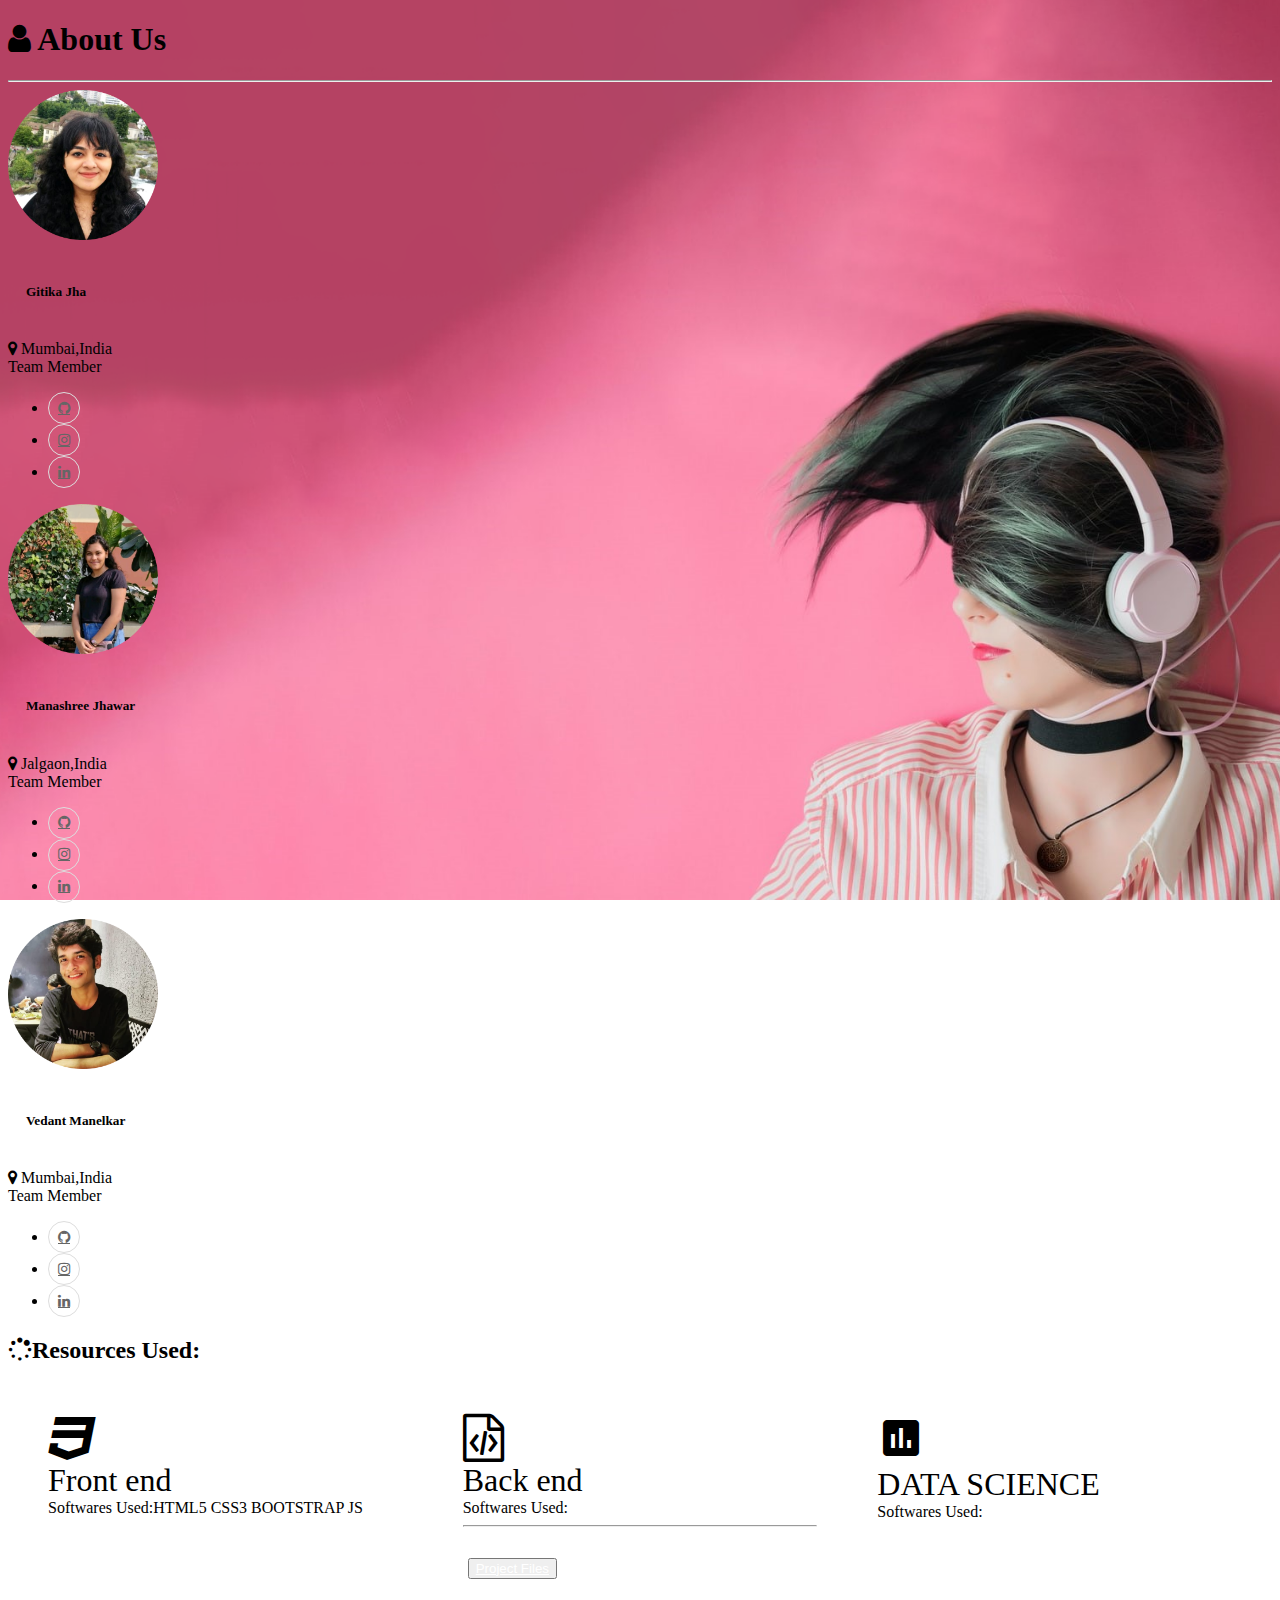
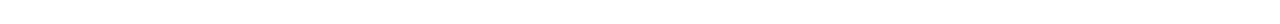
<file: prototype.html>
<!DOCTYPE html>
<html>
<head>
    <meta charset="utf-8">
    <meta name="viewport" content="width=device-width, initial-scale=1, shrink-to-fit=no">
    <title>About Us</title>
    <link rel="stylesheet" href="https://stackpath.bootstrapcdn.com/bootstrap/4.5.0/css/bootstrap.min.css" integrity="sha384-9aIt2nRpC12Uk9gS9baDl411NQApFmC26EwAOH8WgZl5MYYxFfc+NcPb1dKGj7Sk" crossorigin="anonymous">
    <link rel="stylesheet" href="https://cdnjs.cloudflare.com/ajax/libs/font-awesome/4.7.0/css/font-awesome.min.css">
    <link href="https://fonts.googleapis.com/icon?family=Material+Icons" rel="stylesheet">
    <link href="https://fonts.googleapis.com/css2?family=Roboto:wght@500&display=swap" rel="stylesheet">
    <link rel="stylesheet" type="text/css" href="prototype.css">
</head>
<body>
<div class="parallax">
                        <div class="container py-5" >
                    <div class="row text-center text-white">
                        <div class="col-lg-8 mx-auto">
                            <h1 class="display-4" style="color: black;"><i class="fa fa-user" aria-hidden="true"></i> About Us</h1>
                            <hr>
                          
                        </div>
                    </div>
                </div><!-- End -->


                <div class="container">
                    <div class="row text-center">

                        <!-- Team item -->
                        <div class="col-xl-4 col-sm-6 mb-6">
                            <div class="bg-white rounded shadow-sm py-5 px-4"><img src="images/gitika.png" alt="" width="150" class="img-fluid rounded-circle mb-3 img-thumbnail shadow-sm">
                                <h5 class="mb-0">Gitika Jha</h5><span><i class="fa fa-map-marker"></i> Mumbai,India</span><br>
                                <span class="small text-uppercase text-muted" >Team Member</span>
                                <ul class="social mb-0 list-inline mt-3">
                                    <li class="list-inline-item"><a href="#" class="social-link"><i class="fa fa-github" aria-hidden="true"></i></a></li>
                                    <li class="list-inline-item"><a href="#" class="social-link"><i class="fa fa-instagram" aria-hidden="true"></i></a></li>
                                    <li class="list-inline-item"><a href="#" class="social-link"><i class="fa fa-linkedin" aria-hidden="true"></i></a></li>
                                </ul>
                            </div>
                        </div><!-- nd -->

                        <!-- Team item -->
                        <div class="col-xl-4 col-sm-6 mb-5">
                            <div class="bg-white rounded shadow-sm py-5 px-4"><img src="images/manashree.png" alt="" width="150" class="img-fluid rounded-circle mb-3 img-thumbnail shadow-sm">
                                <h5 class="mb-0">Manashree Jhawar</h5><span><i class="fa fa-map-marker"></i> Jalgaon,India</span><br><span class="small text-uppercase text-muted">Team Member</span>
                                <ul class="social mb-0 list-inline mt-3">
                                    <li class="list-inline-item"><a href="https://github.com/manshri99" class="social-link"><i class="fa fa-github"></i></a></li>
                                    <li class="list-inline-item"><a href="https://www.instagram.com/_manshri_/" class="social-link"><i class="fa fa-instagram"></i></a></li>
                                    <li class="list-inline-item"><a href="https://www.linkedin.com/in/manashree-jhawar-20b766191/" class="social-link"><i class="fa fa-linkedin"></i></a></li>
                                </ul>
                            </div>
                        </div><!-- End -->

                        <!-- Team item -->
                        <div class="col-xl-4 col-sm-12 mb-5">
                            <div class="bg-white rounded shadow-sm py-5 px-4"><img src="images/vedant.png" alt="" width="150" class="img-fluid rounded-circle mb-3 img-thumbnail shadow-sm">
                                <h5 class="mb-0">Vedant Manelkar</h5><span><i class="fa fa-map-marker"></i> Mumbai,India</span><br><span class="small text-uppercase text-muted">Team Member</span>
                                <ul class="social mb-0 list-inline mt-3">
                                    <li class="list-inline-item"><a href="https://github.com/vedant-manelkar" class="social-link"><i class="fa fa-github"></i></a></li>
                                    <li class="list-inline-item"><a href="https://www.instagram.com/vedantmanelkar/?hl=en" class="social-link"><i class="fa fa-instagram"></i></a></li>
                                    <li class="list-inline-item"><a href="https://www.linkedin.com/in/vedant-manelkar-7509771a3/" class="social-link"><i class="fa fa-linkedin"></i></a></li>
                                </ul>
                            </div>
                        </div><!-- End -->


                <h2 style="color: black;"><i class="fa fa-spinner fa-spin" style="font-size:24px"></i>Resources Used:</h2>
                    <div class="storage" style="margin:10px;">
                        <div class="storage-item">
                            <i class="fa fa-css3" style="font-size:48px; color: black;" ></i><br>
                            <span class="don" style="font-size: 2em; color: black;">Front end</span><br>
                            <span class="about" style="color: black;">Softwares Used:HTML5 CSS3 BOOTSTRAP JS</span><br>
                        
                        </div>
                        <div class="storage-item">
                            <i class="fa fa-file-code-o" style="font-size:48px; color: black;"></i><br>
                            <span class="don" style="font-size: 2em; color: black;">Back end</span><br>
                            <span class="about" style="color: black;">Softwares Used:</span><br><hr><br>
                            <button class="btn btn-dark" style="color:white;"><a href="https://github.com/vedant-manelkar/Genre-Identifier.git" style="color: white;">Project Files</a></button>
                            
                        </div>
                        <div class="storage-item">
                           <i class="material-icons" style="font-size:48px; color: black;">poll</i><br>
                            <span class="don" style="font-size: 2em; color: black;">DATA SCIENCE</span><br>
                            <span class="about" style="color: black;">Softwares Used:</span><br>
                        </div>
                      
                </div>

</div>
<script type="text/javascript" src=""></script>

</body>
</html>
</file>
<file: prototype.css>
body {
/*background: #d9a7c7; 
background: -webkit-linear-gradient(to right, #fffcdc, #d9a7c7);  
background: linear-gradient(to right, #fffcdc, #d9a7c7);*/ 
background: url(images/girl.png) no-repeat center center fixed ; 
  -webkit-background-size: cover;
  -moz-background-size: cover;
  -o-background-size: cover;
  background-size: cover;*/
 font-family: 'Roboto', sans-serif;
}
/*.parallax {

  background-image: url("girl.png");

 
  min-height: 500px; 

  
  background-attachment: fixed;
  background-position: center;
  background-repeat: no-repeat;
  background-size: cover;
}*/

.social-link {
    width: 30px;
    height: 30px;
    border: 1px solid #ddd;
    display: flex;
    align-items: center;
    justify-content: center;
    color: #666;
    border-radius: 50%;
    transition: all 0.3s;
    font-size: 0.9rem;
}

.social-link:hover, .social-link:focus {
    background: #ddd;
    text-decoration: none;
    color: #555;
}
img:hover{
   transform: scale(1.5);
    transition: 0.5s; 
}
h5{
    padding: 18px;
}

.storage{
    color: white;
    display: grid;
    grid-template-columns: 1fr 1fr 1fr;
    grid-template-rows: 2fr;
    grid-gap: 60px;
    padding:30px;

}
button{
    margin:5px;
}
.btn:hover{
    transform: scale(1.3);
    transition: 0.5s;
    color: white;
    background-color: black;

}
.btn{
    color: black;
   
}
</file>
